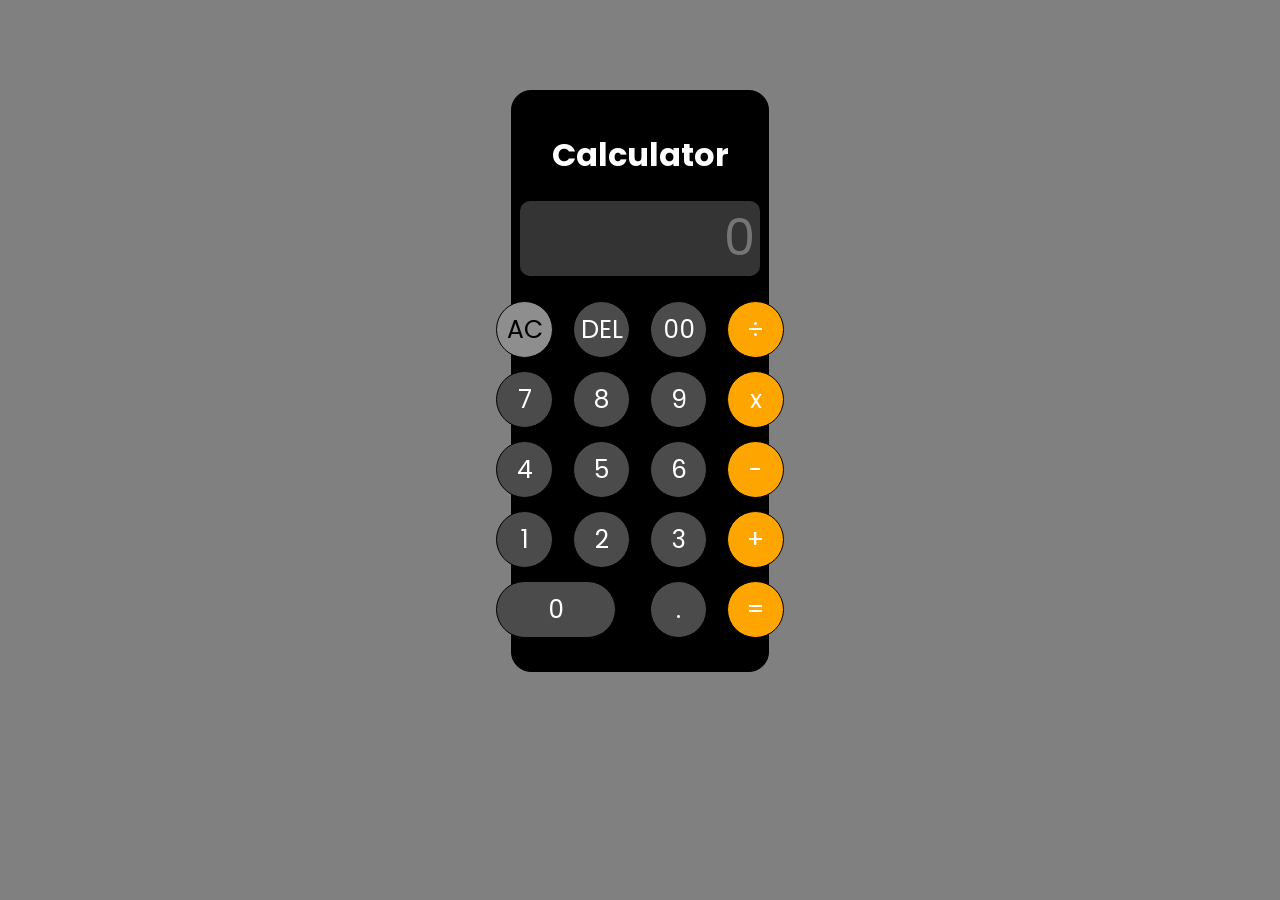
<file: Calculator/index.html>
<!DOCTYPE html>
<html lang="en">
<head>
    <meta charset="UTF-8">
    <meta name="viewport" content="width=device-width, initial-scale=1.0">
    <title>Calculator</title>
    <link rel="stylesheet" href="style.css">
</head>
<body class = "bg">
    <div class = "calculator">
        <header>
            <div class="calc-heading">
                <h1>Calculator</h1>
            </div>
        </header>
        <main>
            <div class="calc-display">
                <input type="text" class="calc-input calc-screen" placeholder="0" >
            </div>
            <div class="calc-button">
                <div class="btn">
                    <button class="item invert" value="AC">AC</button>
                    <button class="item" value="DEL">DEL</button>
                    <button class="item" value="00">00</button>
                    <button class="item" value="÷">÷</button>
                    <button class="item" value="7">7</button>
                    <button class="item" value="8">8</button>
                    <button class="item" value="9">9</button>
                    <button class="item" value="x">x</button>
                    <button class="item" value="4">4</button>
                    <button class="item" value="5">5</button>
                    <button class="item" value="6">6</button>
                    <button class="item" value="-">-</button>
                    <button class="item" value="1">1</button>
                    <button class="item" value="2">2</button>
                    <button class="item" value="3">3</button>
                    <button class="item" value="+">+</button>
                    <button class="item item1" value="0">0</button>
                    <button class="item" value=".">.</button>
                    <button class="item" value="=">=</button>
                </div>
            </div>

        </main>
        <script src="script.js"></script>
    </div>
</body>
</html>
</file>
<file: Calculator/style.css>
@import url('https://fonts.googleapis.com/css2?family=Poppins:ital,wght@0,100;0,200;0,300;0,400;0,500;0,600;0,700;0,800;0,900;1,100;1,200;1,300;1,400;1,500;1,600;1,700;1,800;1,900&family=Roboto:ital,wght@0,100..900;1,100..900&display=swap');
*{
    margin: 0;
    padding: 0;
    font-family: "Poppins", sans-serif;
    color:white;

}
.bg{
    background-color: gray;
    width: 100vw;
    height: 80vh;
    
}
.calculator{
    justify-content: center;
    background-color: black;
    border:1px solid black;
    border-radius: 20px;
    width: 20vw;
    height:580px;
    margin:10vh auto;
}
.calc-heading{
    text-align: center;
    padding:40px 40px 20px 40px;
}
.calc-display{
    display: flex;
    justify-content: center;
    margin: 2px auto;
}
.calc-screen{
    background-color: rgb(52, 52, 52);
    border:none;
    border-radius: 10px;
    padding: 0px 5px;
    font-size: 50px;
    width:90%;
    cursor:text;
    text-align: right;
    text-overflow:ellipsis;
    white-space: nowrap;
    overflow: hidden;

}
.calc-button{
    margin:20px;
}
.btn{
    height: 350px;
    width: 100%;
    display:grid;
    grid-template-columns: repeat(4, 1fr);
    grid-template-rows: repeat(5,1fr);
    justify-content: center;
    text-align: center;
    column-gap:10px;
}
.btn button{
    background-color: rgb(75, 75, 75);
    cursor: pointer;
    border-radius: 40px;
}
.btn button:nth-child(1){
    background-color: rgb(142, 142, 142);
}
.btn button:nth-child(1):hover{
    background-color: rgb(116, 115, 115);
}
.btn button:nth-child(4n){
    background-color: rgb(255, 165, 0);
}
.btn button:nth-child(4n):hover{
    background-color: rgb(255, 140, 0);
}
.btn button:nth-child(19){
    background-color: rgb(255, 165, 0);
}
.btn button:nth-child(19):hover{
    background-color: rgb(255, 140, 0);
}
.btn button:hover{
    background-color: rgb(52, 52, 52);
}
.item{
    border:1px solid black;
    border-radius: 5px;
    height: 57px;
    width: 57px;
    margin:5px;
    font-size:25px;
    font-weight:400;
    
}
.item1{
    grid-column:span 2;
    width: 120px;
}
.invert{
    color:black;
    
}
@media(max-width:1500px) {
    .red{
    width: 350px;

}}
@media (max-width: 500px) {
    .red{
        width: 90%;
        height:auto;
        padding-bottom: 20px;
    }
    .cc {
        font-size: 35px; 
    }

    .btn {
        height: auto;
        column-gap: 5px;
    }

    .item {
        width: 100%; 
        margin: 5px 0;
    }

    .item1 {
        width: 100%; 
    }
}
</file>
